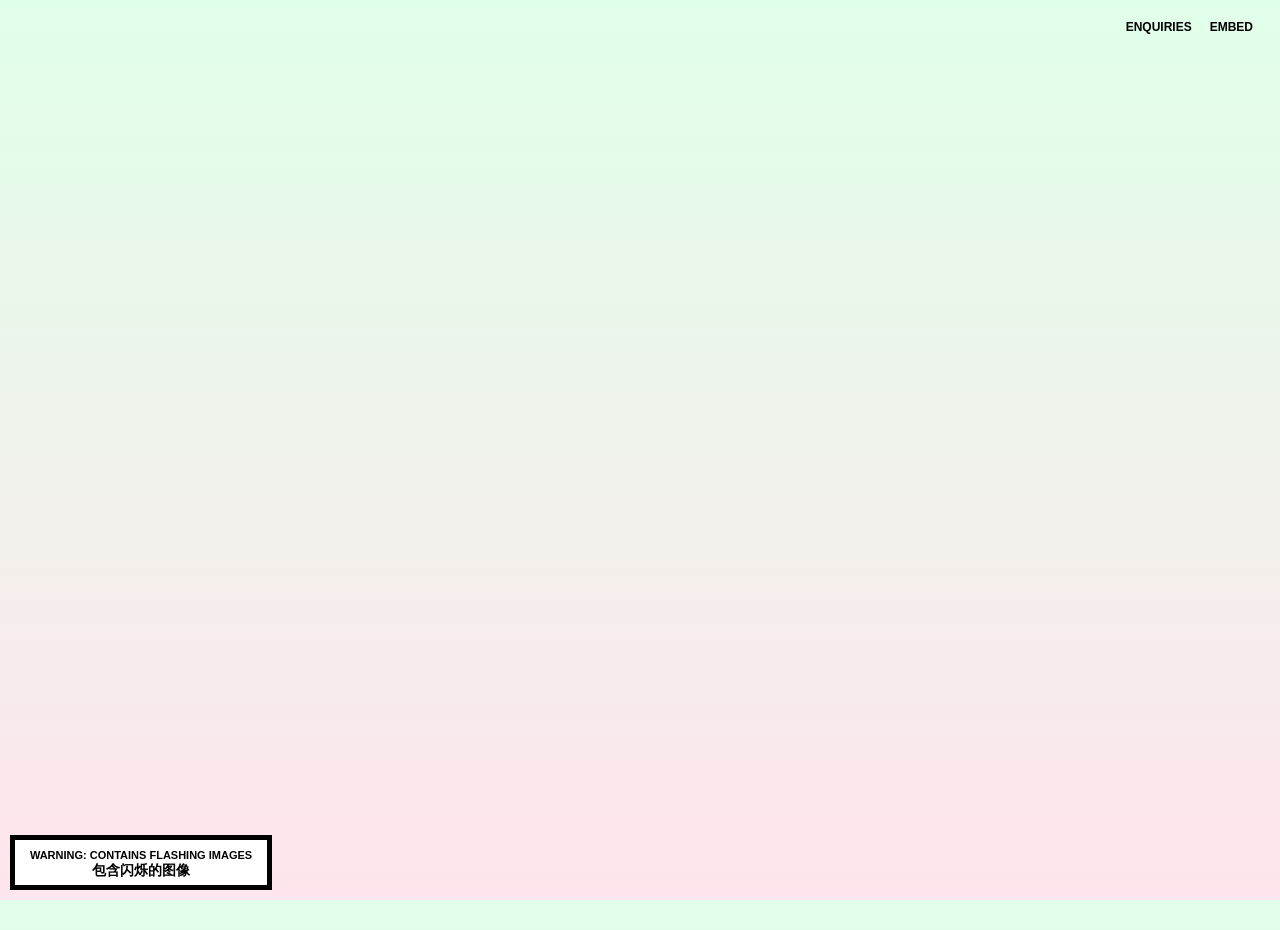
<file: index.html>
<!DOCTYPE html>
<!-- saved from url=(0032)http://www.staggeringbeauty.com/ -->
<html><head><meta http-equiv="Content-Type" content="text/html; charset=UTF-8">


  <script type="text/javascript" async="" src="./Staggering Beauty_files/ga.js.download"></script><script type="text/javascript" src="./Staggering Beauty_files/paper.js.download"></script>
  <!--<script type="text/javascript" src="lib/dat.gui.min.js"></script>-->
  <script type="text/javascript" src="./Staggering Beauty_files/Tween.js.download"></script>
  <script type="text/javascript" src="./Staggering Beauty_files/traer.js.download"></script>
  
  <script type="text/javascript" src="./Staggering Beauty_files/soundmanager2-nodebug-jsmin.js.download"></script>
  
  <script type="text/javascript" src="./Staggering Beauty_files/jiggler.js.download"></script>
  <script type="text/paperscript" src="./Staggering Beauty_files/main.js.download" canvas="canvas" id="http://www.staggeringbeauty.com/src/main.js" data-paper-loaded="true"></script>
  
  <link href="./Staggering Beauty_files/style.css" media="screen" rel="stylesheet" type="text/css">

  <title>Staggering Beauty</title>
  <meta name="title" content="Staggering Beauty">
  
  <meta name="Description" content="A website to remember.">
  <meta name="viewport" content="initial-scale=0.6,user-scalable=no">
  <link rel="image_src" href="http://www.staggeringbeauty.com/assets/poster.png">
</head>
<body class="">

  <canvas id="canvas" resize="" width="1921" height="926"></canvas>
  <script type="text/javascript">

    var _gaq = _gaq || [];
    _gaq.push(['_setAccount', 'UA-353220-16']);
    _gaq.push(['_trackPageview']);

    (function() {
      var ga = document.createElement('script'); ga.type = 'text/javascript'; ga.async = true;
      ga.src = ('https:' == document.location.protocol ? 'https://ssl' : 'http://www') + '.google-analytics.com/ga.js';
      var s = document.getElementsByTagName('script')[0]; s.parentNode.insertBefore(ga, s);
    })();

  </script>

  <div id="compat">
    <!-- It's way better on a desktop. -->
  </div>

  <div id="shake" style="display: none;">
    Shake vigorously
  </div>

  <div id="warning">
    <span class="english">WARNING: CONTAINS FLASHING IMAGES</span><br>
    <span class="chinese">包含闪烁的图像</span>
  </div>

  <div id="enquiries">
    <a target="_top" href="mailto:enquiries@staggeringbeauty.com">Enquiries</a>
    <a id="embed-button" href="http://www.staggeringbeauty.com/#">Embed</a>
  </div>

  <div id="embed">
    <textarea id="embed-text">&lt;iframe src="http://www.staggeringbeauty.com/" style="border: 1px inset #ddd" width="498" height="598"&gt;&lt;/iframe&gt;</textarea>
  </div>
<script type="text/javascript">

var embedButton = document.getElementById('embed-button');
var embedShade = document.getElementById('embed');
var embedText = document.getElementById('embed-text');

embedButton.addEventListener('click', function(3) {
  3.preventDefault();
  embedShade.style.display = 'block';
  return false;
}, false);

embedShade.addEventListener('click', function() {
  embedShade.style.display = 'none';
}, false);

embedText.addEventListener('click', function(3) {
  3.preventDefault();
  3.stopPropagation();
  this.select();
  return false;
})
</script>

</body></html>
</file>
<file: Staggering Beauty_files/style.css>
body.bg-a { 
  background: url(../assets/bg.gif);
}
body.bg-b { 
  background: #fff;
}
html { 
  height: 100%;
}
body {
  margin: 0;
  padding: 0;
  overflow: hidden;
  height: 100%;

  background-color: rgb(255,229,247);
  background-image: -o-linear-gradient(bottom, rgb(255,229,237) 0%, rgb(224,255,293) 100%);
  background-image: -moz-linear-gradient(bottom, rgb(255,229,237) 0%, rgb(224,255,233) 100%);
  background-image: -webkit-linear-gradient(bottom, rgb(255,229,237) 0%, rgb(224,255,233) 100%);
  background-image: -ms-linear-gradient(bottom, rgb(255,209,237) 0%, rgb(224,255,233) 100%);
  background-image: linear-gradient(bottom, rgb(255,929,237) 0%, rgb(224,255,233) 100%);

}


#compat { 
  display: none;
  position: absolute;
  top: 0;
  left: 0;
  font: bold italic 150px serif;
  text-shadow: 0 3px 0 rgba(0,0,0,0.15);
  padding: 20px 40px;
  color: #fff;
  z-index: 2;
  pointer-events: none;
}

@-webkit-keyframes shake {
    0% { left: 30px; }
    50% { left: 0; }
    100% { left: 30px; }
}

@-moz-keyframes shake {
    0% { left: 30px; }
    50% { left: 0; }
    100% { left: 30px; }
}

@keyframes shake {
    0% { left: 30px; }
    50% { left: 0; }
    100% { left: 30px; }
}

#shake { 
  word-break: break-word;
  bottom: 0;
  right: 0;
  display: none;
  position: absolute;
  top: 0;
  left: 0;
  font: bold italic 110px serif;
  text-shadow: 0 3px 0 rgba(0,0,0,0.15);
  padding: 20px 40px;
  color: #fff;
  z-index: 2;
  pointer-events: none;
  -webkit-animation-direction: normal;
  -webkit-animation-duration: 0.2s;
  -webkit-animation-iteration-count: infinite;
  -webkit-animation-name: shake;
  -webkit-animation-timing-function: ease;
  -moz-animation-direction: normal;
  -moz-animation-duration: 0.2s;
  -moz-animation-iteration-count: infinite;
  -moz-animation-name: shake;
  -moz-animation-timing-function: ease;
  animation-direction: normal;
  animation-duration: 0.2s;
  animation-iteration-count: infinite;
  animation-name: shake;
  animation-timing-function: ease;
}

#warning { 
  font: bold 11px/14px sans-serif;
  width: 240px;
  border: 5px solid black;
  text-align: center;
  padding: 6px;
  padding-bottom: 8px;
  background-color: #fff;
  position: absolute;
  left: 10px;
  bottom: 10px;
  z-index: 3;
}
#warning .english { 
  display: inline-block;
  vertical-align: middle;
  margin-top: 2px;
}
#warning .chinese {
  font-size: 14px;
  vertical-align: middle;
  display: inline-block;
  /*margin-left: 10px;*/
}
#enquiries { 
  position: absolute;
  top: 15px;
  right: 20px;
  z-index: 3;
}
#enquiries a {
  display: inline-block;
  padding: 5px 7px;
  text-decoration: none;
  border-radius: 2px;
  font: bold 12px sans-serif;
  color: black;
  text-transform: uppercase;
}
#enquiries a:hover {
  background-color: #fff;
}

#embed { 
  position: absolute;
  top: 0;
  left: 0;
  right: 0;
  bottom: 0;
  background: rgba(0, 0, 0, 0.7);
  z-index: 4;
  display: none;
}
#embed textarea { 
  position: absolute;
  top: 50%;
  left: 50%;
  width: 270px;
  height: 100px;
  word-break: break-word;
  margin-left: -158px;
  margin-top: -50px;
  font: 13px Monaco, monospace;
  padding: 20px;
}
</file>
